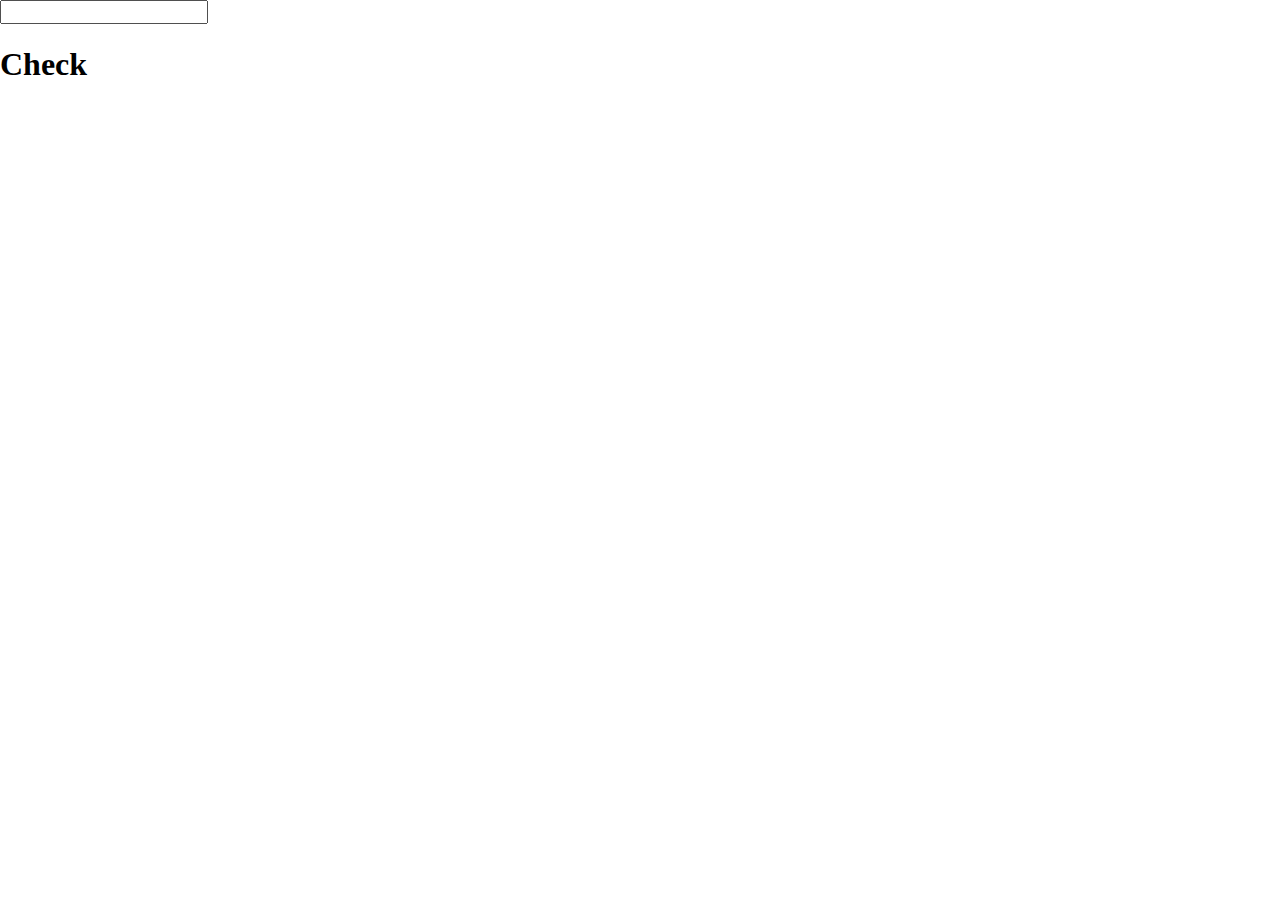
<file: super-review/super-review/age-checker/index.html>
<!DOCTYPE html>
<html lang="en">
	<head>
    	<meta charset="utf-8">
    	<meta name="description" content="This is where your description goes">
    	<meta name="keywords" content="one, two, three">

		<title>Title in the tab</title>

		<!-- external CSS link -->
		<link rel="stylesheet" href="css/normalize.css">
		<link rel="stylesheet" href="css/style.css">
	</head>
	<body>

		<input id="danceDanceRevolution" type="text" name="" value="">

		<h1>Check</h1>

		<p></p>

		<script type="text/javascript" src="js/main.js"></script>
	</body>
</html>
</file>
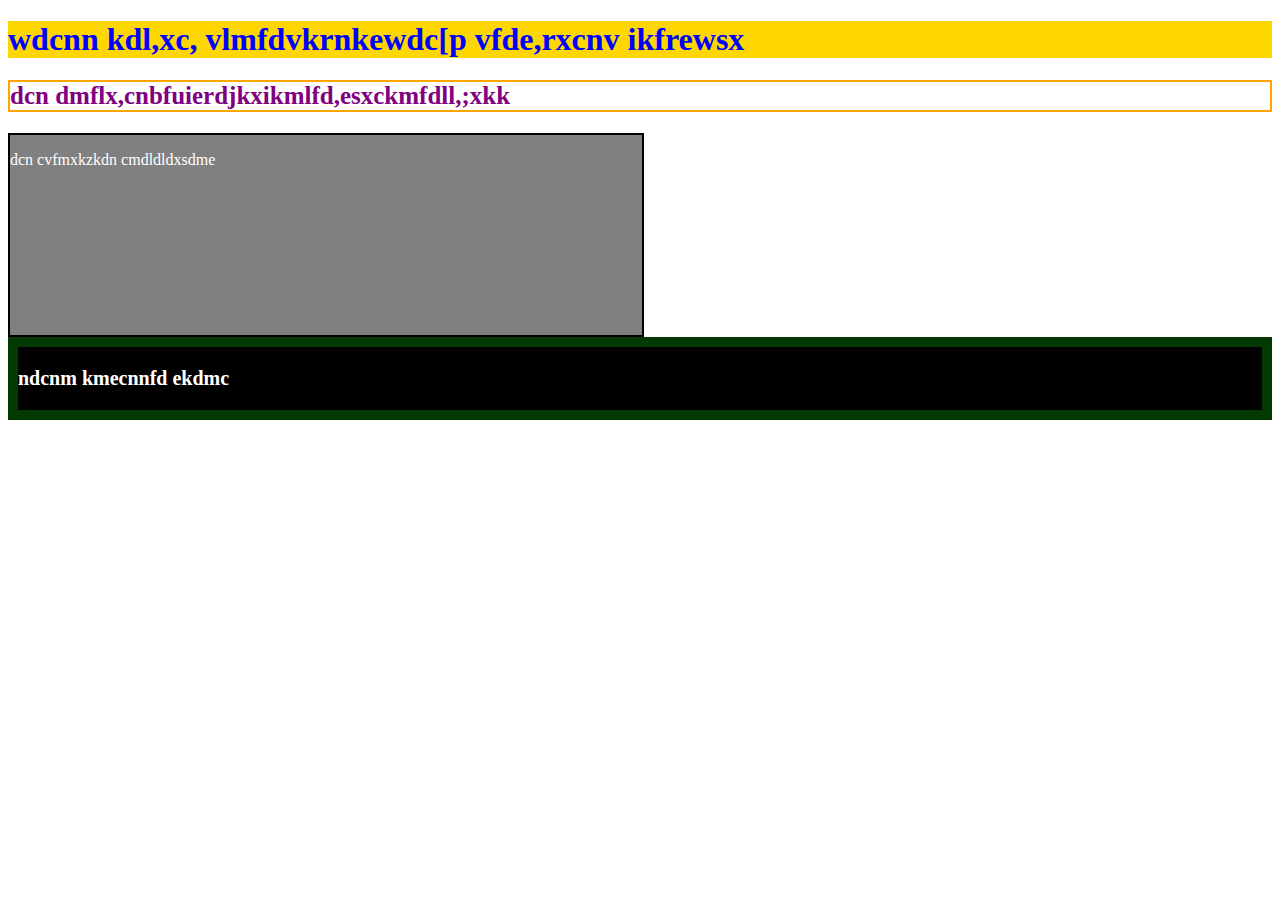
<file: super-review/super-review/basic-css/index.html>
<!DOCTYPE html>
<html lang="en">
	<head>
		<title>Blank Template</title>
		<!-- external CSS link -->
		<link rel="stylesheet" href="css/style.css">
	</head>
	<body>

		<h1>wdcnn kdl,xc, vlmfdvkrnkewdc[p vfde,rxcnv ikfrewsx</h1>

		<h2>dcn dmflx,cnbfuierdjkxikmlfd,esxckmfdll,;xkk</h2>

		<section>
			<p>dcn cvfmxkzkdn cmdldldxsdme</p>
		</section>

		<footer>
			<h3>ndcnm kmecnnfd ekdmc</h3>
		</footer>

	</body>
</html>
</file>
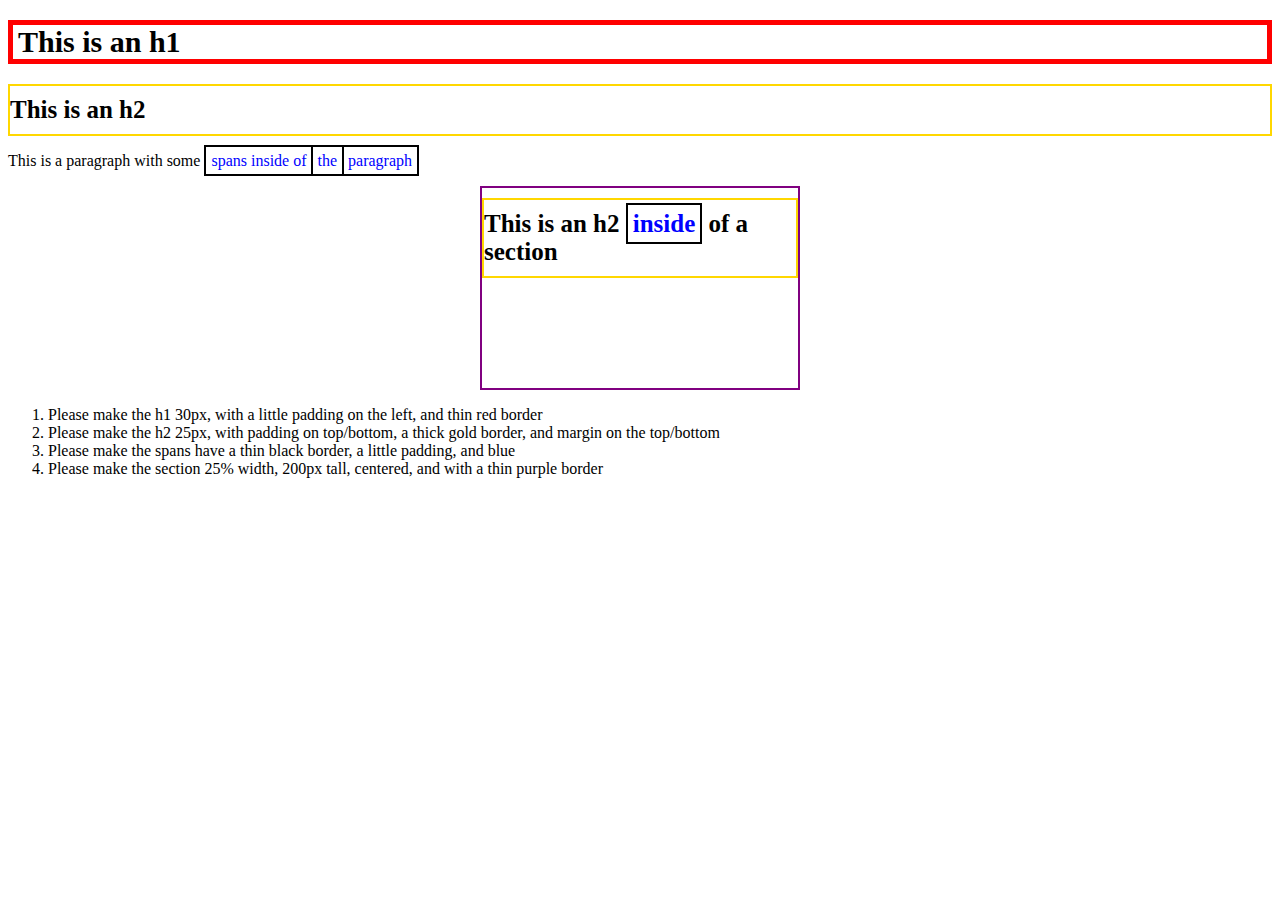
<file: super-review/super-review/box-model-practice/index.html>
<!DOCTYPE html>
<html lang="en">
	<head>
		<title>Blank Template</title>
		<!-- external CSS link -->
		<link rel="stylesheet" href="css/style.css">
	</head>
	<body>
		<h1>This is an h1</h1>
		<h2>This is an h2</h2>
		<p>This is a paragraph with some <span>spans</spans> inside of <span>the</span> paragraph</p>
		<section>
			<h2>This is an h2 <span>inside</span> of a section</h2>
		</section>

		<ol>
			<li>Please make the h1 30px, with a little padding on the left, and thin red border</li>
			<li>Please make the h2 25px, with padding on top/bottom, a thick gold border, and margin on the top/bottom</li>
			<li>Please make the spans have a thin black border, a little padding, and blue</li>
			<li>Please make the section 25% width, 200px tall, centered, and with a thin purple border</li>
		</ol>

	</body>
</html>
</file>
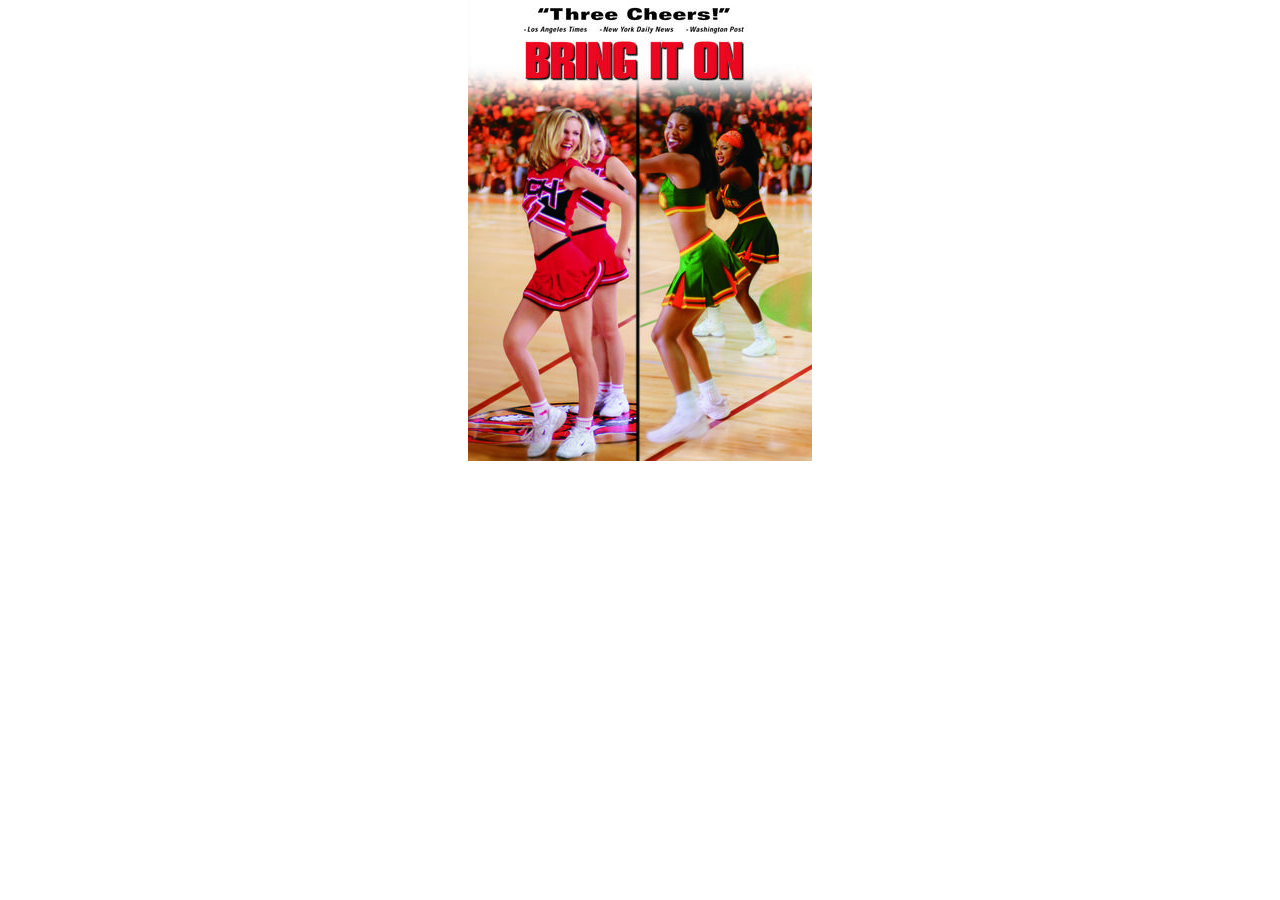
<file: super-review/super-review/bring-it-on/index.html>
<!DOCTYPE html>
<html lang="en">
	<head>
    	<meta charset="utf-8">
    	<meta name="description" content="This is where your description goes">
    	<meta name="keywords" content="one, two, three">

		<title>Title in the tab</title>

		<!-- external CSS link -->
		<link rel="stylesheet" href="css/normalize.css">
		<link rel="stylesheet" href="css/style.css">
	</head>
	<body>
		<img src="img/bring-it-on.jpg" alt="Bring It On Movie DVD Cover">

		<script type="text/javascript" src="js/main.js"></script>
	</body>
</html>
</file>
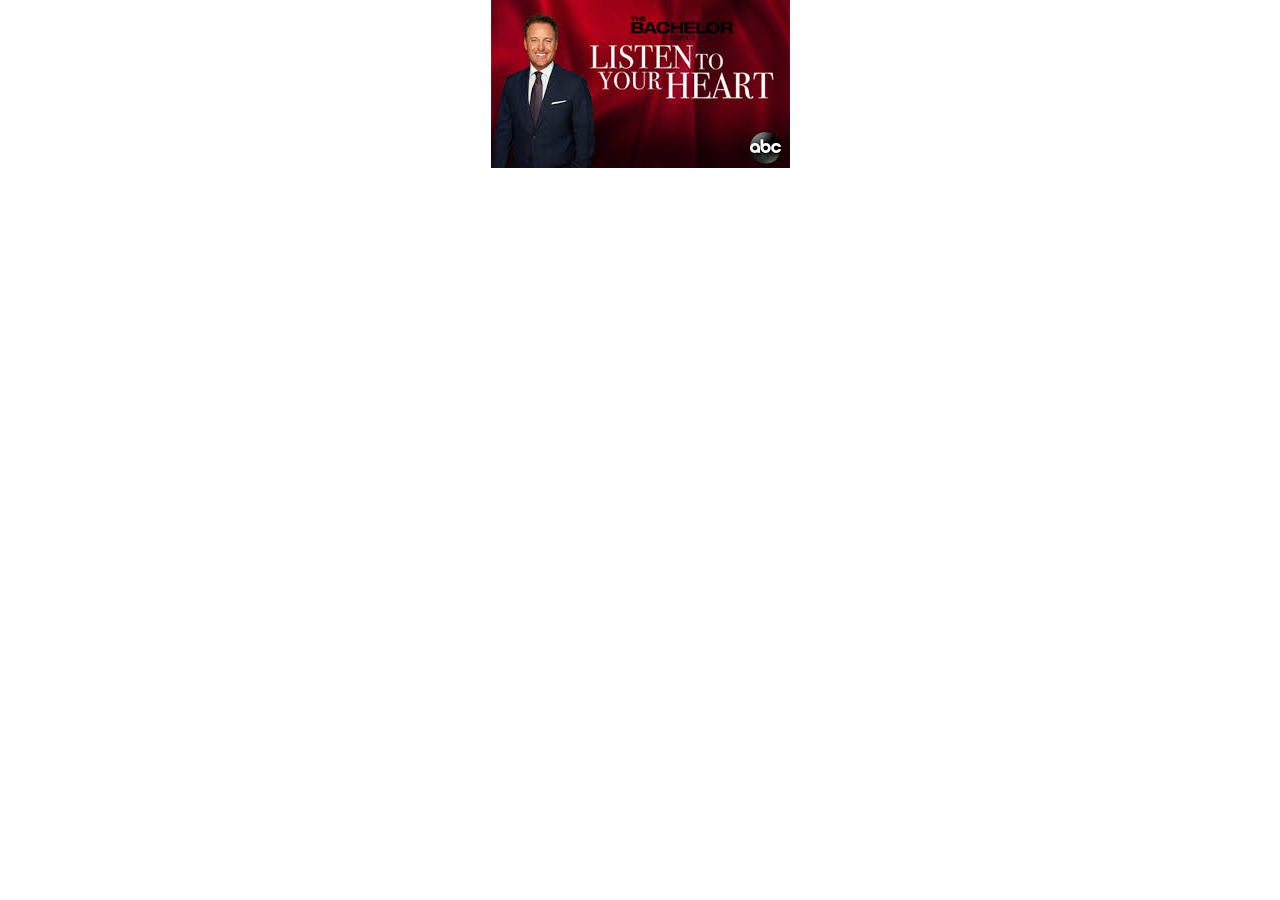
<file: super-review/super-review/objects-listen-to-your-heart/index.html>
<!DOCTYPE html>
<html lang="en">
	<head>
    	<meta charset="utf-8">
    	<meta name="description" content="This is where your description goes">
    	<meta name="keywords" content="one, two, three">

		<title>Title in the tab</title>

		<!-- external CSS link -->
		<link rel="stylesheet" href="css/normalize.css">
		<link rel="stylesheet" href="css/style.css">
	</head>
	<body>
		<img src="img/listen.jpeg" alt="The Bachelor - Listen To Your Heart">

		<h2></h2>

		<script type="text/javascript" src="js/main.js"></script>
	</body>
</html>
</file>
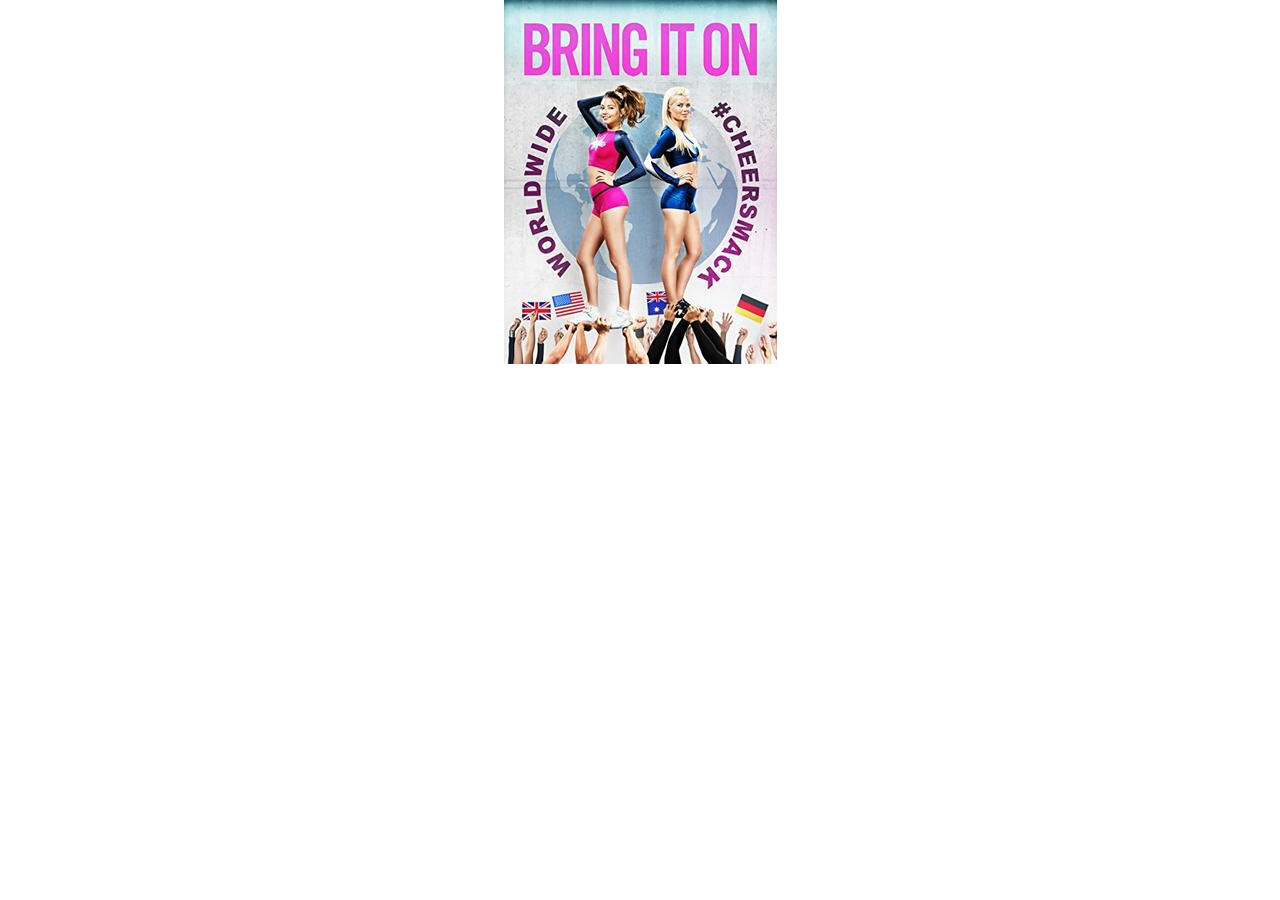
<file: super-review/super-review/objects-street-fighter/index.html>
<!DOCTYPE html>
<html lang="en">
	<head>
    	<meta charset="utf-8">
    	<meta name="description" content="This is where your description goes">
    	<meta name="keywords" content="one, two, three">

		<title>Title in the tab</title>

		<!-- external CSS link -->
		<link rel="stylesheet" href="css/normalize.css">
		<link rel="stylesheet" href="css/style.css">
	</head>
	<body>
		<img src="img/worldwide-cheersmack.jpg" alt="Bring It On Worldwide Cheersmack DVD Cover">

		<h2></h2>

		<script type="text/javascript" src="js/main.js"></script>
	</body>
</html>
</file>
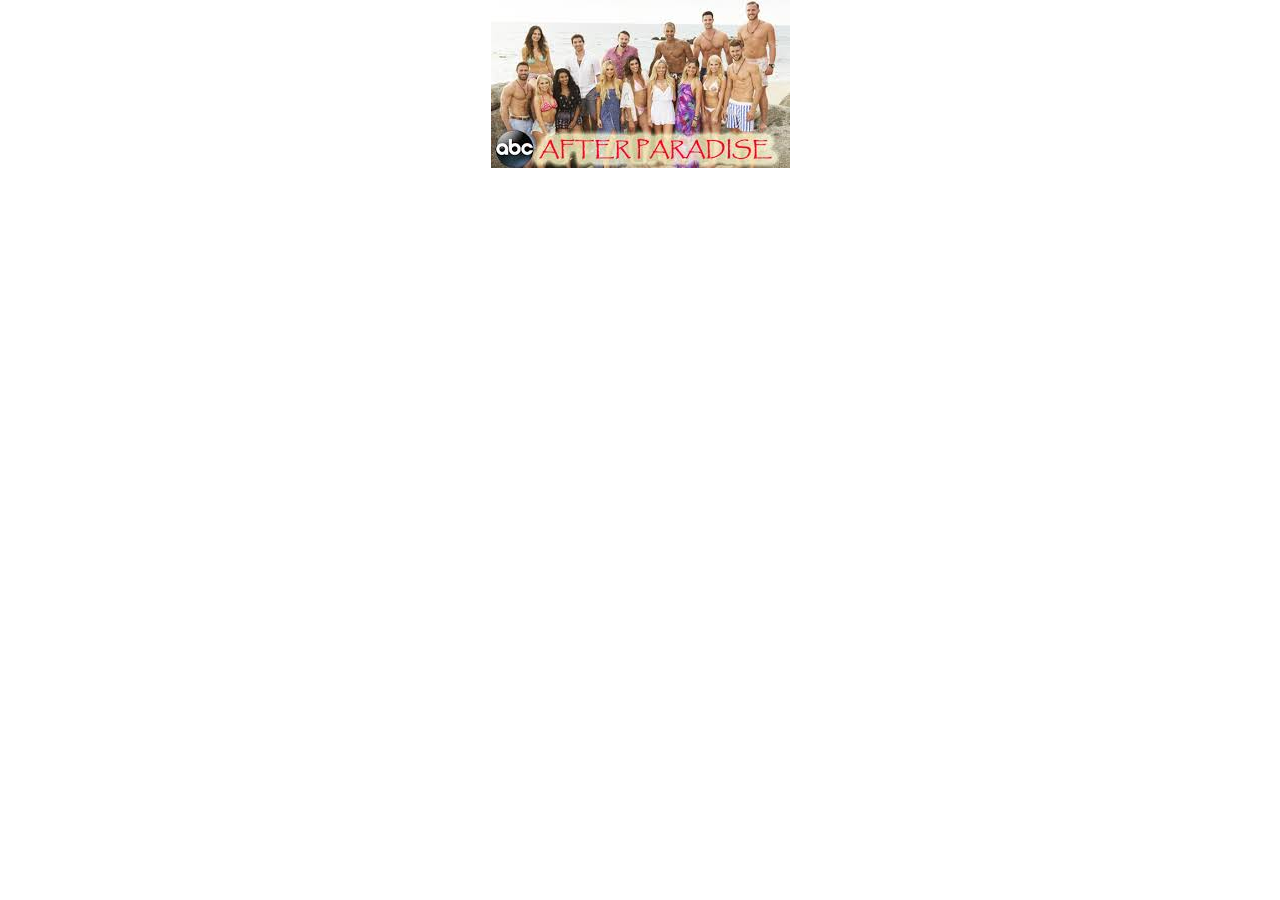
<file: super-review/super-review/review-in-paradise-after-paradise/index.html>
<!DOCTYPE html>
<html lang="en">
	<head>
    	<meta charset="utf-8">
    	<meta name="description" content="This is where your description goes">
    	<meta name="keywords" content="one, two, three">

		<title>Title in the tab</title>

		<!-- external CSS link -->
		<link rel="stylesheet" href="css/normalize.css">
		<link rel="stylesheet" href="css/style.css">
	</head>
	<body>
		<img src="img/after-paradise.jpeg" alt="Bachelor In Paradise - After Paradise">

		<script type="text/javascript" src="js/main.js"></script>
	</body>
</html>
</file>
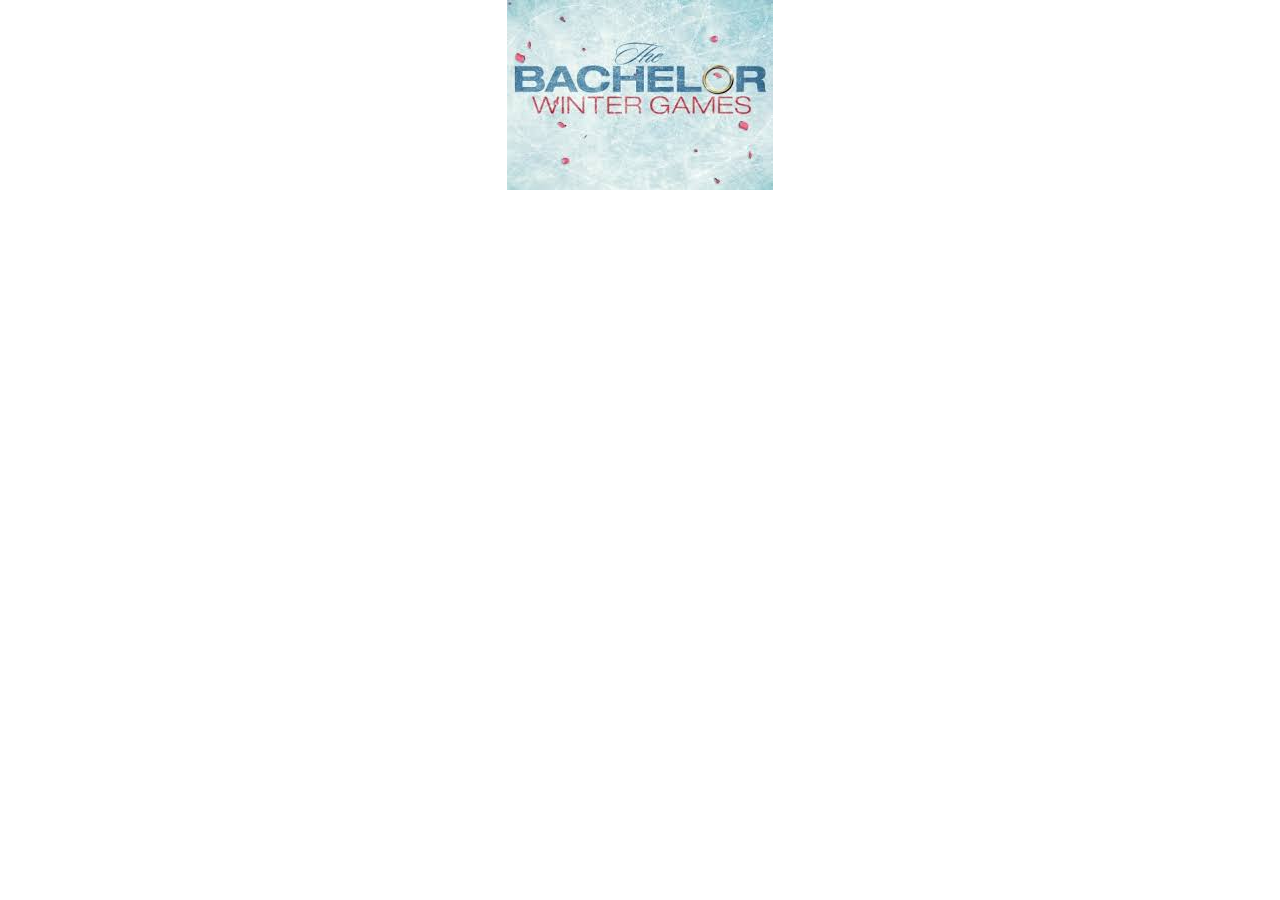
<file: super-review/super-review/review-winter-games/index.html>
<!DOCTYPE html>
<html lang="en">
	<head>
    	<meta charset="utf-8">
    	<meta name="description" content="This is where your description goes">
    	<meta name="keywords" content="one, two, three">

		<title>Title in the tab</title>

		<!-- external CSS link -->
		<link rel="stylesheet" href="css/normalize.css">
		<link rel="stylesheet" href="css/style.css">
	</head>
	<body>
		<img src="img/winter.jpeg" alt="The Bachelor - Winter Games">

		<h2></h2>

		<script type="text/javascript" src="js/main.js"></script>
	</body>
</html>
</file>
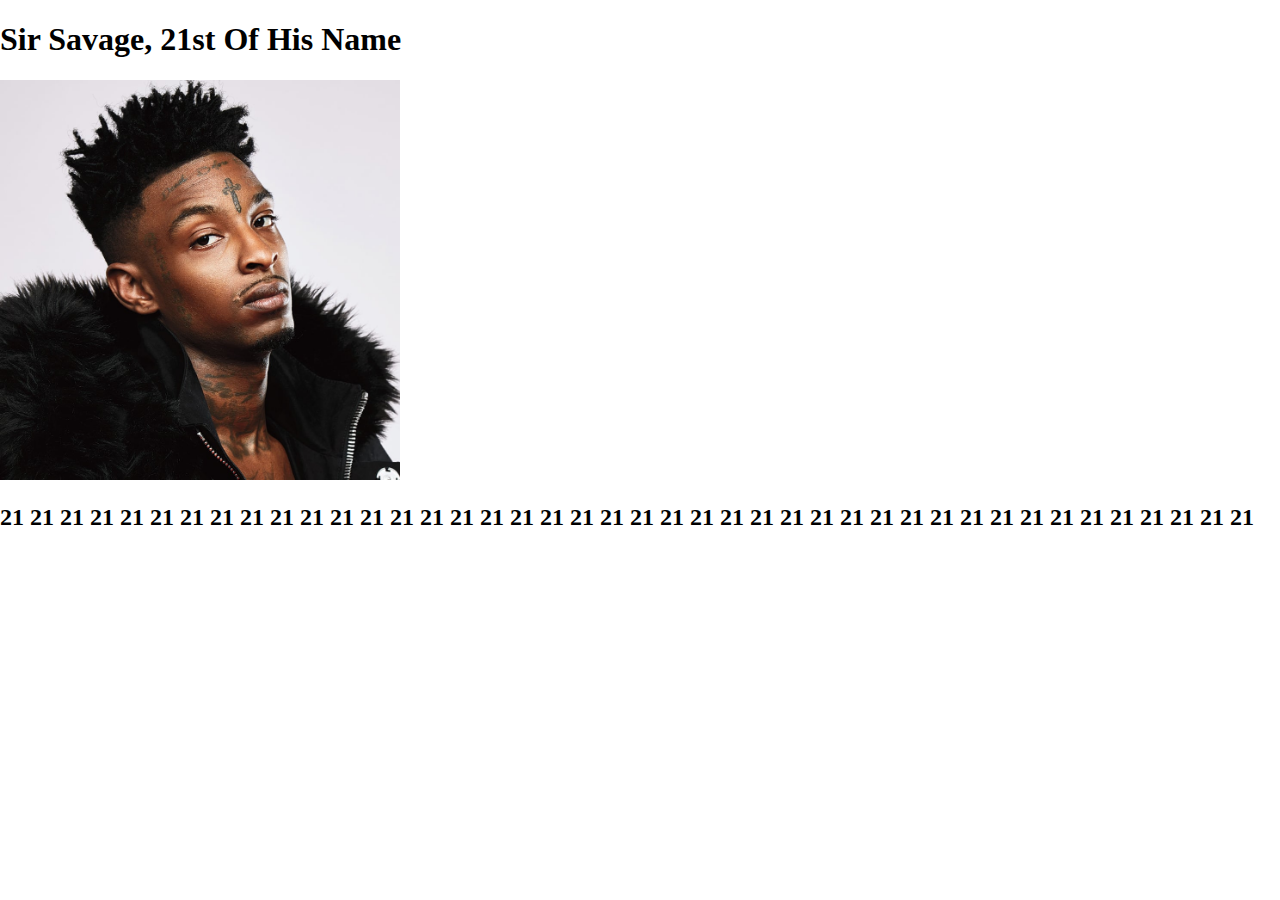
<file: super-review/super-review/sir-savage-the-21st/index.html>
<!DOCTYPE html>
<html lang="en">
	<head>
    	<meta charset="utf-8">
    	<meta name="description" content="This is where your description goes">
    	<meta name="keywords" content="one, two, three">

		<title>Title in the tab</title>

		<!-- external CSS link -->
		<link rel="stylesheet" href="css/normalize.css">
		<link rel="stylesheet" href="css/style.css">
	</head>
	<body>
		<h1>Sir Savage, 21st Of His Name</h1>
		<img src="img/sir-savage.jpg" alt="21 Savage feelin himself">

		<h2 id="savageSays"></h2>

		<script type="text/javascript" src="js/main.js"></script>
	</body>
</html>
</file>
<file: super-review/super-review/age-checker/css/style.css>
/******************************************
/* CSS
/*******************************************/

/* Box Model Hack */
*{
  box-sizing: border-box;
}

/******************************************
/* LAYOUT
/*******************************************/



/******************************************
/* ADDITIONAL STYLES
/*******************************************/
</file>
<file: super-review/super-review/basic-css/css/style.css>
/* Make this text blue, underlined, and have a gold background */
h1{
    color: blue;
    background-color: gold;
}
/* Make this text purple, bolded, 25px, and hav an orange border  */
h2{
    color: purple;
    font-weight: bold;
    font-size: 25px;
    border: 2px solid orange;
}
/* Make this section width of 50%, height of 200px, background of gray,
border of black, and the paragraph text white */
section{
    width: 50%;
    height:200px;
    background-color: gray;
    border: 2px solid black;
}
section > p{
    color: white;
}
/* Make this footer have a black background, with light green border,
and this text 20px white plus a font-family of Roboto */
footer{
    background-color: black;
    border: 10px solid rgb(3, 57, 3);
}
footer > h3{
    font-size: 20px;
    color: white;
    font-family: 'Roboto';
}
</file>
<file: super-review/super-review/box-model-practice/css/style.css>
/* Please make the h1 30px, with a little padding on the left,
and thin red border */
h1{
    font-size: 30px;
    padding-left: 5px;
    border: 5px solid red;
}

/* Please make the h2 25px, with padding on top/bottom, a thick gold border,
and margin on the top/bottom */
h2{
    font-size: 25px;
    padding: 10px 0;
    border: 2px solid gold;
    margin: 10px 0;
}

/* Please make the spans have a thin black border, a little padding, and blue */
span{
    border: 2px solid black;
    padding: 5px;
    color: blue;
}

/* Please make the section 25% width, 200px tall, centered,
and with a thin purple border */
section{
    width: 25%;
    height: 200px;
    margin: 0 auto;
    border: 2px solid purple;

}
</file>
<file: super-review/super-review/bring-it-on/css/style.css>
/******************************************
/* CSS
/*******************************************/

/* Box Model Hack */
*{
  box-sizing: border-box;
}

/******************************************
/* LAYOUT
/*******************************************/
img{
  display: block;
  margin: 0 auto;
}


/******************************************
/* ADDITIONAL STYLES
/*******************************************/
</file>
<file: super-review/super-review/objects-listen-to-your-heart/css/style.css>
/******************************************
/* CSS
/*******************************************/

/* Box Model Hack */
*{
  box-sizing: border-box;
}

/******************************************
/* LAYOUT
/*******************************************/
img{
  display: block;
  margin: 0 auto;
}


/******************************************
/* ADDITIONAL STYLES
/*******************************************/
</file>
<file: super-review/super-review/objects-street-fighter/css/style.css>
/******************************************
/* CSS
/*******************************************/

/* Box Model Hack */
*{
  box-sizing: border-box;
}

/******************************************
/* LAYOUT
/*******************************************/
img{
  display: block;
  margin: 0 auto;
}


/******************************************
/* ADDITIONAL STYLES
/*******************************************/
</file>
<file: super-review/super-review/review-in-paradise-after-paradise/css/style.css>
/******************************************
/* CSS
/*******************************************/

/* Box Model Hack */
*{
  box-sizing: border-box;
}

/******************************************
/* LAYOUT
/*******************************************/
img{
  display: block;
  margin: 0 auto;
}


/******************************************
/* ADDITIONAL STYLES
/*******************************************/
</file>
<file: super-review/super-review/review-winter-games/css/style.css>
/******************************************
/* CSS
/*******************************************/

/* Box Model Hack */
*{
  box-sizing: border-box;
}

/******************************************
/* LAYOUT
/*******************************************/
img{
  display: block;
  margin: 0 auto;
}


/******************************************
/* ADDITIONAL STYLES
/*******************************************/
</file>
<file: super-review/super-review/sir-savage-the-21st/css/style.css>
/******************************************
/* CSS
/*******************************************/

/* Box Model Hack */
*{
  box-sizing: border-box;
}

/******************************************
/* LAYOUT
/*******************************************/



/******************************************
/* ADDITIONAL STYLES
/*******************************************/
img{
  height: 400px;
}
</file>
